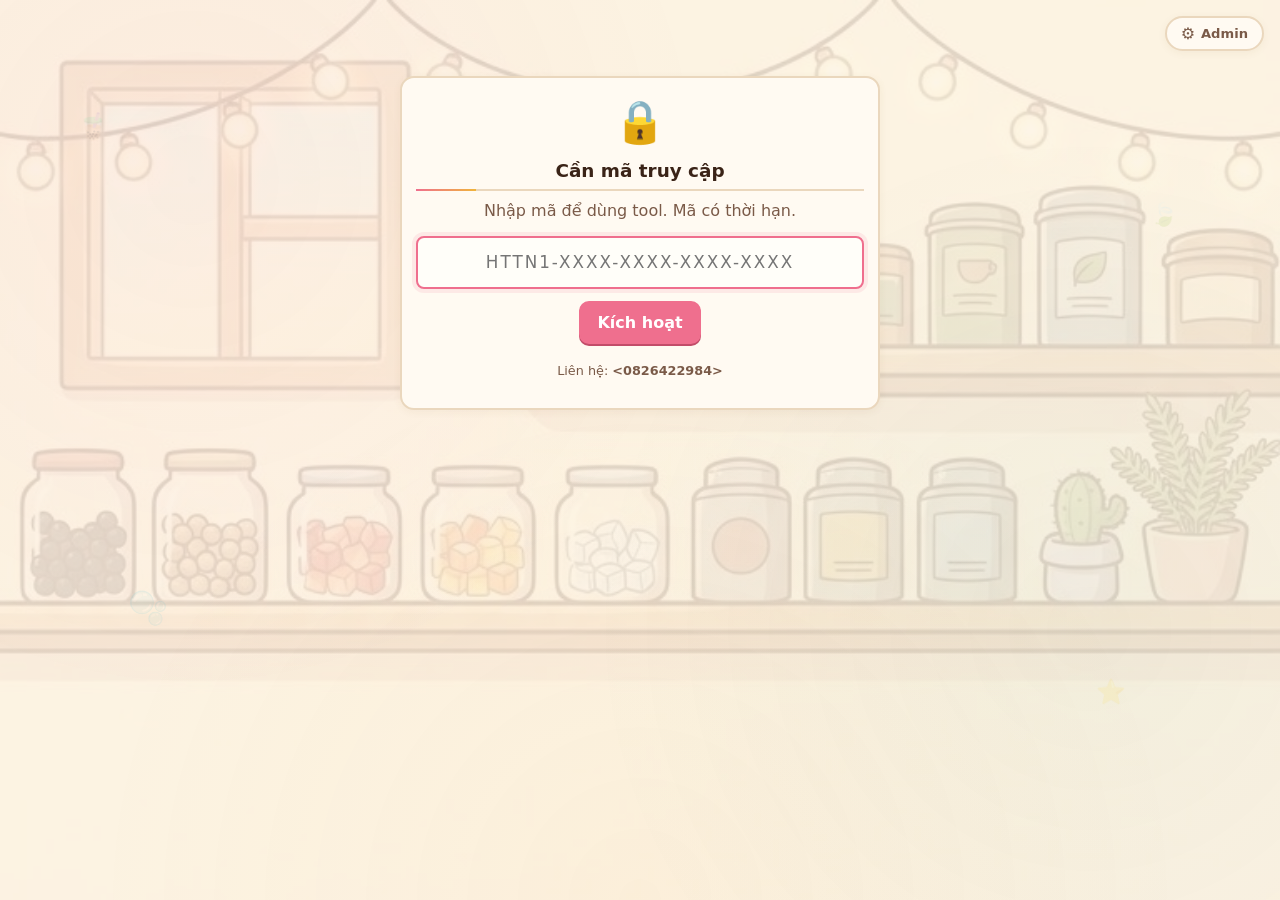
<file: index.html>
<!DOCTYPE html>
<html lang="vi">
<head>
<meta charset="UTF-8">
<meta name="viewport" content="width=device-width, initial-scale=1">
<title>Tiệm Trà Nhỏ — Save Editor</title>
<meta name="color-scheme" content="only light">
<link rel="stylesheet" href="css/main.css">
</head>
<body>

<a href="admin.html" class="mode-switch" title="Chuyển sang chế độ Admin">
  <span class="ico">⚙</span>
  <span>Admin</span>
</a>

<div class="deco" aria-hidden="true">
  <span class="deco-item d1">🧋</span>
  <span class="deco-item d2">🍃</span>
  <span class="deco-item d3">🫧</span>
  <span class="deco-item d4">⭐</span>
  <span class="deco-item d5">🌸</span>
</div>

<div class="wrap">

  <div id="gate" class="gate hidden">
    <div class="panel gate-panel">
      <div class="gate-icon">🔒</div>
      <h2 style="margin-top:0">Cần mã truy cập</h2>
      <p class="sub">Nhập mã để dùng tool. Mã có thời hạn.</p>
      <input type="text" id="gateInput" placeholder="HTTN1-XXXX-XXXX-XXXX-XXXX" autocomplete="off">
      <div class="row" style="justify-content:center;margin-top:12px">
        <button id="gateBtn">Kích hoạt</button>
      </div>
      <div id="gateMsg"></div>
      <p class="sub" style="font-size:.8rem;margin-top:18px">
        Liên hệ: <b>&lt;0826422984&gt;</b>
      </p>
    </div>
  </div>

  <div id="app" class="hidden">
    <div id="licBanner" class="banner ok"></div>

    <h1 class="appear">Tiệm Trà Nhỏ — Save Editor</h1>
    <p class="sub appear" style="animation-delay:.05s">Công cụ chỉnh mã sao lưu (offline, chạy hoàn toàn trong trình duyệt).</p>

    <div class="legal appear" style="animation-delay:.1s">
      <b>⚠️ Cảnh báo pháp lý &amp; đạo đức</b><br>
      Đây là công cụ <b>không chính thức</b>, không liên kết với tác giả game.
      Mã sao lưu chỉ chứa dữ liệu của <b>chính bạn</b>. Việc sửa save có thể vi phạm
      điều khoản sử dụng của game (nếu có). Bạn tự chịu mọi rủi ro về tiến trình,
      tài khoản, thiết bị. Không dùng để gian lận trong môi trường cạnh tranh,
      không phát tán save đã sửa như save gốc. Tác giả công cụ không chịu trách
      nhiệm cho bất kỳ hậu quả nào.
    </div>

    <div class="panel appear" style="animation-delay:.15s">
      <h2 style="margin-top:0">1. Nhập mã sao lưu</h2>
      <textarea id="inCode" placeholder="Dán mã TTN1... hoặc TTN2... vào đây"></textarea>
      <div class="row">
        <button id="btnLoad">Giải mã</button>
        <label class="chip" style="cursor:pointer">📂 Tải file .txt
          <input type="file" id="inFile" accept=".txt,text/plain" class="hidden">
        </label>
        <button class="ghost" id="btnClear">Xoá</button>
      </div>
      <div id="msg" class="hidden"></div>
    </div>

    <div id="editPane" class="hidden">
      <div class="panel">
        <h2 style="margin-top:0">2. Kiểm tra audit</h2>
        <div id="auditBox"></div>
        <div class="tip">
          Game sẽ <b>tịch thu toàn bộ tiền</b> nếu:
          <ul style="margin:6px 0 0 18px;padding:0">
            <li><code>money &gt; cap</code>, với <code>cap = 500 + day × 15.000.000</code></li>
            <li>hoặc <code>day &lt; 30</code> và <code>money &gt; 100.000.000</code></li>
          </ul>
        </div>
      </div>

      <div class="panel">
        <h2 style="margin-top:0">3. Chỉnh chỉ số</h2>
        <h3>Tiền &amp; ngày</h3>
        <div class="grid" id="scalarGrid"></div>
        <h3>Shop</h3>
        <div class="grid">
          <div class="field">
            <label>Tên quán</label>
            <input type="text" id="fShopName">
          </div>
        </div>
        <h3>Mở khoá món</h3>
        <div class="row">
          <button class="ghost" id="btnUnlockAll">Mở tất cả</button>
          <button class="ghost" id="btnUnlockNone">Khoá tất cả</button>
        </div>
        <div class="chips" id="unlockChips"></div>

        <h3>Đánh giá (reviews)</h3>
        <div id="revStats"></div>
        <div class="row">
          <button class="ghost" id="btnRev5">⭐ Set tất cả 5 sao</button>
          <button class="ghost" id="btnRevMax">💥 Set tất cả (kể cả mốc) 5 sao</button>
          <button class="ghost" id="btnRevRefresh">🔄 Refresh thống kê</button>
        </div>
        <div class="tip">
          Nút thường: đổi hết review khách thành 5 sao, giữ nguyên review mốc hệ thống.<br>
          Nút 💥: đổi cả review mốc (thường là review reset 0 sao khi cán mốc 5★) — dùng khi muốn mọi thứ đều 5★.
        </div>

        <h3>Nâng cấp / nhân viên</h3>
        <div class="row">
          <button class="ghost" id="btnUpgAll">Bật tất cả</button>
          <button class="ghost" id="btnUpgNone">Tắt tất cả</button>
        </div>
        <div class="chips" id="upgChips"></div>

        <h3>Cấp nâng cấp (upgLv)</h3>
        <div class="grid" id="upgLvGrid"></div>

        <h3>Cấp trang bị (equipLv)</h3>
        <div class="grid" id="equipLvGrid"></div>

        <h3>Giá bán từng món (sell)</h3>
        <div class="tip">Sửa giá bán ảnh hưởng trực tiếp tới thu nhập. Đừng để lệch quá so với giá gốc — dễ bị audit.</div>
        <div class="grid" id="sellGrid"></div>

        <h3>Nhân viên đã thuê</h3>
        <div class="chips" id="hiredChips"></div>

        <h3>Ứng dụng đã tham gia</h3>
        <div class="chips" id="appsChips"></div>

        <h3>Ngân hàng</h3>
        <div class="grid" id="bankGrid"></div>

        <h3>Thú cưng</h3>
        <div class="grid" id="petGrid"></div>
        <div class="row">
          <button class="ghost" id="btnPetMax">🐾 Max pet</button>
        </div>

        <h3>Vườn</h3>
        <div class="row">
          <button class="ghost" id="btnGardenUnlock">🌱 Mở hết plot</button>
          <button class="ghost" id="btnGardenSeeds">🌰 Max hạt</button>
        </div>

        <h3>Chi nhánh đã mở</h3>
        <div class="chips" id="branchChips"></div>

        <h3>Sảnh chờ (lobby rooms)</h3>
        <div class="chips" id="lobbyChips"></div>

        <h3>Khác</h3>
        <div class="grid" id="miscGrid"></div>

        <h3>Tồn kho</h3>
        <div class="row">
          <button class="ghost" id="btnStockMax">Đặt tất cả = 999 / exp 9999</button>
        </div>
        <div id="stockList" style="margin-top:8px"></div>
        <details>
          <summary>Sửa JSON thô (nâng cao)</summary>
          <textarea id="rawJson" style="margin-top:8px;min-height:220px"></textarea>
          <div class="row">
            <button class="ghost" id="btnApplyRaw">Áp dụng JSON</button>
            <button class="ghost" id="btnRefreshRaw">Load lại JSON</button>
          </div>
        </details>
      </div>

      <div class="panel">
        <h2 style="margin-top:0">4. Xuất mã mới</h2>
        <div class="row">
          <div class="field" style="min-width:220px;margin:0">
            <label>Định dạng mã xuất</label>
            <select id="encFormat">
              <option value="TTN1">TTN1 (có checksum, dài hơn)</option>
              <option value="TTN2">TTN2 (rút gọn, không checksum)</option>
            </select>
          </div>
        </div>
        <div class="row">
          <button id="btnEncode">Mã hoá</button>
          <button class="ghost" id="btnCopy" disabled>Copy</button>
          <button class="ghost" id="btnDownload" disabled>Tải file</button>
        </div>
        <textarea id="outCode" readonly style="margin-top:10px" placeholder="Mã mới sẽ hiện ở đây"></textarea>
      </div>
    </div>

    <p class="footer">
      Chạy offline · Không gửi dữ liệu đi đâu
    </p>
  </div>
</div>

<script src="js/license.js"></script>
<script src="js/main.js"></script>
</body>
</html>
</file>
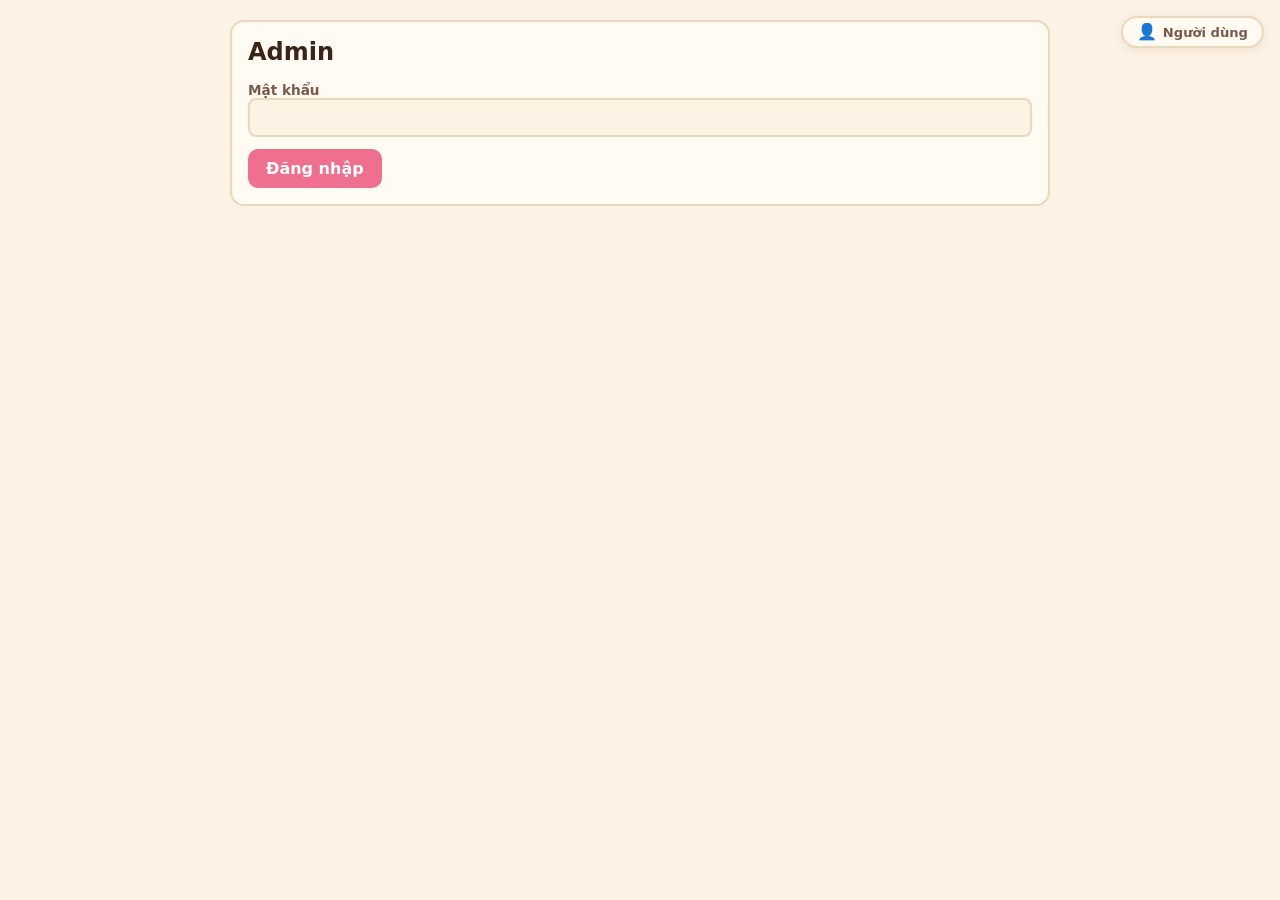
<file: admin.html>
<!DOCTYPE html>
<html lang="vi">
<head>
<meta charset="UTF-8">
<meta name="viewport" content="width=device-width, initial-scale=1">
<title>Admin — Tạo mã</title>
<meta name="robots" content="noindex,nofollow">
<link rel="stylesheet" href="css/admin.css">
</head>
<body>

<a href="index.html" class="mode-switch" title="Chuyển về chế độ người dùng">
  <span class="ico">👤</span>
  <span>Người dùng</span>
</a>

<!-- ===== LOGIN ===== -->
<div id="loginPanel" class="panel">
  <h1>Admin</h1>
  <label>Mật khẩu</label>
  <input type="password" id="pwInput" autocomplete="off">
  <button id="pwBtn">Đăng nhập</button>
  <div id="pwMsg"></div>
</div>

<!-- ===== MAIN ===== -->
<div id="mainPanel" class="hidden">
  <h1>Admin Panel</h1>

  <!-- Tạo mã -->
  <div class="panel">
    <h2 style="margin-top:0">Tạo mã</h2>
    <label>Tên mã (A-Z, 0-9)</label>
    <input type="text" id="fName" value="HACKHACK">
    <label>Hết hạn sau (ngày)</label>
    <input type="number" id="fDays" value="2" min="1" max="365">
    <label>Hoặc nhập ngày giờ cụ thể (bỏ trống nếu dùng "số ngày")</label>
    <input type="datetime-local" id="fExp">
    <label>Ghi chú (admin)</label>
    <input type="text" id="fNote" placeholder="user A / discord / ...">
    <div class="row">
      <button id="btnGen">Tạo mã</button>
      <button class="ghost" id="btnClear">Xoá form</button>
    </div>
    <div id="genMsg"></div>
  </div>

  <!-- Kết quả -->
  <div id="resultPanel" class="panel hidden">
    <h2 style="margin-top:0">Mã gửi user</h2>
    <pre id="outCode"></pre>
    <div class="row"><button class="ghost" id="btnCopyCode">Copy mã</button></div>

    <h2>Hash</h2>
    <pre id="outHash"></pre>
    <div class="row"><button class="ghost" id="btnCopyHash">Copy hash</button></div>
  </div>

  <!-- Quản lý danh sách -->
  <div class="panel">
    <h2 style="margin-top:0">
      Danh sách mã
      <span id="sourceBadge" class="badge dead" style="margin-left:6px">Chưa đồng bộ</span>
    </h2>
    <p style="font-size:.85rem;color:var(--soft);margin:4px 0">
      Tổng: <b id="entryCount">0</b> mã.
      Mã gốc được lưu trong localStorage của máy này — <b>backup thường xuyên</b> bằng nút bên dưới.
    </p>
    <div class="row">
      <button class="ghost" id="btnReload">🔄 Load lại từ server</button>
      <button id="btnExport">💾 Export effective-codes.json</button>
      <button class="ghost" id="btnExportWithCodes">📦 Backup admin (kèm mã gốc)</button>
      <button class="ghost" id="btnExportLog">📄 Tải danh sách mã (.txt)</button>
      <button class="ghost" id="btnImportBackup">📥 Import backup</button>
      <label class="ghost" style="cursor:pointer;display:inline-block;padding:8px 16px;border:2px solid var(--line);border-radius:10px;font-weight:700;margin-top:12px">
        📂 Import effective-codes.json
        <input type="file" id="fileImport" accept=".json,application/json" class="hidden">
      </label>
      <input type="file" id="fileBackupImport" accept=".json,application/json" class="hidden">
      <button class="ghost warnb" id="btnReset">🗑 Xoá hết</button>
    </div>
    <div id="fileMsg"></div>
    <div class="entry-list" id="entryList"></div>
  </div>

  <!-- Đổi mật khẩu -->
  <div class="panel">
    <h2 style="margin-top:0">Đổi mật khẩu admin</h2>
    <p style="font-size:.85rem;color:var(--soft);margin:4px 0">
      Copy hash → paste vào <code>ADMIN_HASH</code> trong <code>js/admin.js</code>.
    </p>
    <label>Mật khẩu mới</label>
    <input type="password" id="pwNew" autocomplete="off">
    <button id="btnHashPw">Sinh hash</button>
    <pre id="pwHashOut"></pre>
  </div>
</div>

<script src="js/license.js"></script>
<script src="js/admin.js"></script>
</body>
</html>
</file>
<file: css/main.css>
:root{
  --bg:#fdf3e4; --ink:#3a2317; --soft:#7a5a48;
  --panel:#fffaf2; --line:#ead7bd; --pink:#ef6f8e;
  --pink-d:#c24c69; --mint:#4fa883; --warn:#e2574c;
  --gold:#f0b43c;
  --shadow-sm:0 2px 8px rgba(120,80,40,.06);
  --shadow-md:0 6px 20px rgba(120,80,40,.12);
  --shadow-lg:0 12px 32px rgba(120,80,40,.18);
  --ease-out:cubic-bezier(.16,1,.3,1);
  --ease-bounce:cubic-bezier(.34,1.56,.64,1);
}
*{box-sizing:border-box}
html{scroll-behavior:smooth}
html,body{margin:0;padding:0;min-height:100%}
body{
  background:var(--bg);color:var(--ink);
  font-family:system-ui,-apple-system,"Segoe UI",sans-serif;
  line-height:1.45;padding:16px;position:relative;
  overflow-x:hidden;
  animation:fadeIn .5s var(--ease-out);
}
body::before{
  content:'';position:fixed;inset:0;z-index:-2;
  background:#f6ecd6 url('../img/kho.jpg') center top/cover no-repeat;
  opacity:.16;pointer-events:none;
  animation:slowZoom 30s ease-in-out infinite alternate;
}
body::after{
  content:'';position:fixed;inset:0;z-index:-1;pointer-events:none;
  background:
    radial-gradient(circle at 15% 20%, rgba(239,111,142,.06), transparent 40%),
    radial-gradient(circle at 85% 70%, rgba(79,168,131,.06), transparent 40%),
    radial-gradient(circle at 50% 100%, rgba(240,180,60,.05), transparent 50%);
  animation:bgShift 20s ease-in-out infinite alternate;
}

@keyframes fadeIn{from{opacity:0}to{opacity:1}}
@keyframes fadeInUp{from{opacity:0;transform:translateY(24px)}to{opacity:1;transform:translateY(0)}}
@keyframes fadeInDown{from{opacity:0;transform:translateY(-16px)}to{opacity:1;transform:translateY(0)}}
@keyframes scaleIn{from{opacity:0;transform:scale(.92)}to{opacity:1;transform:scale(1)}}
@keyframes pulseGlow{0%,100%{box-shadow:0 0 0 0 rgba(239,111,142,.5)}50%{box-shadow:0 0 0 10px rgba(239,111,142,0)}}
@keyframes bounceY{0%,100%{transform:translateY(0)}50%{transform:translateY(-4px)}}
@keyframes wobble{0%,100%{transform:rotate(0)}25%{transform:rotate(-6deg)}75%{transform:rotate(6deg)}}
@keyframes spin{to{transform:rotate(360deg)}}
@keyframes ripple{to{transform:scale(4);opacity:0}}
@keyframes slowZoom{from{transform:scale(1)}to{transform:scale(1.06)}}
@keyframes bgShift{
  from{background-position:0% 0%, 100% 100%, 50% 100%}
  to{background-position:20% 20%, 80% 80%, 30% 70%}
}
@keyframes float1{
  0%,100%{transform:translate(0,0) rotate(0)}
  50%{transform:translate(-20px,-30px) rotate(15deg)}
}
@keyframes float2{
  0%,100%{transform:translate(0,0) rotate(0)}
  50%{transform:translate(15px,-25px) rotate(-12deg)}
}

.appear{
  opacity:0;
  animation:fadeInUp .7s var(--ease-out) forwards;
}

.deco{position:fixed;inset:0;z-index:0;pointer-events:none;overflow:hidden}
.deco-item{position:absolute;font-size:1.6rem;opacity:.12;filter:blur(.5px);will-change:transform}
.deco-item.d1{top:12%;left:6%;animation:float1 14s ease-in-out infinite}
.deco-item.d2{top:22%;right:8%;animation:float2 16s ease-in-out infinite;font-size:1.4rem}
.deco-item.d3{top:65%;left:10%;animation:float1 18s ease-in-out infinite reverse;font-size:2rem}
.deco-item.d4{top:75%;right:12%;animation:float2 20s ease-in-out infinite;font-size:1.5rem}
.deco-item.d5{top:42%;left:50%;animation:float1 22s ease-in-out infinite;font-size:1.3rem;opacity:.08}

.wrap{max-width:920px;margin:0 auto;position:relative;z-index:1}
h1{font-size:1.6rem;margin:0 0 4px}
h2{font-size:1.15rem;margin:22px 0 8px;border-bottom:2px solid var(--line);padding-bottom:4px;position:relative}
h2::after{
  content:'';position:absolute;left:0;bottom:-2px;height:2px;width:0;
  background:linear-gradient(90deg,var(--pink),var(--gold));
  animation:growLine 1s var(--ease-out) .3s forwards;
}
@keyframes growLine{to{width:60px}}
h3{font-size:.95rem;margin:14px 0 6px}
.sub{color:var(--soft);margin:0 0 14px}

.legal{
  background:#fff7e0;border:2px solid var(--gold);
  border-radius:12px;padding:12px 14px;margin-bottom:18px;
  font-size:.9rem;color:#6b4e38;
  transition:transform .2s var(--ease-out), box-shadow .2s;
}
.legal:hover{transform:translateY(-2px);box-shadow:var(--shadow-md)}
.legal b{color:#8a3a50}

.warn{background:#fde2e2;border:2px solid var(--warn);border-radius:12px;padding:10px 14px;margin:12px 0;font-size:.88rem;color:#a83a31;animation:scaleIn .3s var(--ease-bounce)}
.ok{background:#e6f5ec;border:2px solid var(--mint);border-radius:12px;padding:10px 14px;margin:12px 0;font-size:.88rem;color:#2f7a4f;animation:scaleIn .3s var(--ease-bounce)}
.tip{background:#fff7e0;border:2px solid var(--gold);border-radius:10px;padding:8px 12px;margin:8px 0;font-size:.82rem;color:#6b4e38}

.panel{
  background:var(--panel);border:2px solid var(--line);
  border-radius:14px;padding:14px;margin-bottom:14px;
  box-shadow:var(--shadow-sm);
  transition:transform .25s var(--ease-out), box-shadow .25s var(--ease-out), border-color .25s;
}
.panel:hover{
  transform:translateY(-2px);
  box-shadow:var(--shadow-md);
  border-color:#ddc4a4;
}

textarea{
  width:100%;min-height:110px;border:2px solid var(--line);
  background:var(--bg);color:var(--ink);border-radius:10px;
  padding:10px;font:inherit;font-size:.9rem;resize:vertical;
  font-family:ui-monospace,Consolas,monospace;word-break:break-all;
  transition:border-color .2s, box-shadow .2s, background .2s;
}
textarea:focus{
  outline:none;border-color:var(--pink);background:#fffef9;
  box-shadow:0 0 0 4px rgba(239,111,142,.12);
}

input[type=text],input[type=number],input[type=password]{
  width:100%;border:2px solid var(--line);background:var(--bg);
  color:var(--ink);border-radius:8px;padding:6px 10px;
  font:inherit;font-size:.92rem;
  transition:border-color .2s, box-shadow .2s, background .2s;
}
input:focus{
  outline:none;border-color:var(--pink);background:#fffef9;
  box-shadow:0 0 0 4px rgba(239,111,142,.12);
}

select{
  width:100%;border:2px solid var(--line);background:var(--bg);
  color:var(--ink);border-radius:8px;padding:6px 10px;
  font:inherit;font-size:.92rem;
  transition:border-color .2s, box-shadow .2s;
}
select:focus{
  outline:none;border-color:var(--pink);
  box-shadow:0 0 0 4px rgba(239,111,142,.12);
}

button{
  font:inherit;border:2px solid var(--pink);
  background:var(--pink);color:#fff;border-radius:10px;
  padding:8px 16px;font-weight:700;cursor:pointer;
  position:relative;overflow:hidden;
  transition:transform .15s var(--ease-out), box-shadow .2s, background .2s;
  box-shadow:0 2px 0 var(--pink-d);
}
button:hover{background:var(--pink-d);border-color:var(--pink-d);transform:translateY(-1px);box-shadow:0 4px 0 var(--pink-d)}
button:active{transform:translateY(2px);box-shadow:0 0 0 var(--pink-d)}
button.ghost{
  background:var(--panel);color:var(--ink);border-color:var(--line);
  box-shadow:0 2px 0 var(--line);
}
button.ghost:hover{background:var(--bg);box-shadow:0 4px 0 var(--line)}
button.ghost:active{box-shadow:0 0 0 var(--line)}
button:disabled{opacity:.5;cursor:not-allowed;transform:none;box-shadow:0 2px 0 var(--pink-d)}
button:disabled:hover{transform:none}

.ripple{
  position:absolute;border-radius:50%;
  background:rgba(255,255,255,.6);
  width:20px;height:20px;
  transform:scale(0);pointer-events:none;
  animation:ripple .6s var(--ease-out);
}
button.ghost .ripple{background:rgba(239,111,142,.35)}

.row{display:flex;gap:8px;flex-wrap:wrap;margin-top:10px;align-items:center}
.grid{display:grid;grid-template-columns:repeat(auto-fill,minmax(240px,1fr));gap:10px;margin-top:6px}
.field label{display:block;font-size:.78rem;color:var(--soft);font-weight:700;margin-bottom:2px}
.field small{display:block;color:var(--soft);font-size:.72rem;margin-top:2px}
.field.alert input{border-color:var(--warn);animation:wobble .4s}
.field.alert small{color:var(--warn);font-weight:700}

.chips{display:flex;flex-wrap:wrap;gap:8px;margin-top:6px}
.chip{
  border:2px solid var(--line);background:var(--bg);
  border-radius:14px;padding:6px 12px;
  font-size:.82rem;font-weight:700;
  cursor:pointer;
  display:inline-flex;flex-direction:column;align-items:flex-start;gap:1px;
  line-height:1.15;
  transition:transform .15s var(--ease-bounce), border-color .2s, background .2s, color .2s, box-shadow .2s;
  min-width:0;
}
.chip:hover{transform:translateY(-2px);box-shadow:var(--shadow-sm)}
.chip .chip-name{font-size:.88rem;white-space:nowrap}
.chip .chip-id{
  font-size:.62rem;font-weight:600;color:var(--soft);
  font-family:ui-monospace,Consolas,monospace;
  opacity:.65;letter-spacing:.3px;white-space:nowrap;
}
.chip.on{
  border-color:var(--pink);background:var(--pink);color:#fff;
  animation:chipPop .3s var(--ease-bounce);
  box-shadow:0 2px 8px rgba(239,111,142,.35);
}
.chip.on .chip-id{color:rgba(255,255,255,.75);opacity:.9}
@keyframes chipPop{0%{transform:scale(1)}40%{transform:scale(1.12)}100%{transform:scale(1)}}

.chips.grouped{display:block;margin-top:6px}
.chip-group{
  margin-bottom:14px;padding:10px 12px;
  background:rgba(255,255,255,.4);
  border-radius:12px;border:1px dashed var(--line);
}
.chip-group-title{
  font-size:.75rem;font-weight:800;color:var(--pink-d);
  letter-spacing:.5px;text-transform:uppercase;
  margin-bottom:8px;display:flex;align-items:center;gap:6px;
}
.chip-group-title::before{
  content:'';display:inline-block;
  width:4px;height:14px;background:var(--pink);border-radius:2px;
}

.stock-section{
  margin-bottom:14px;padding:10px 12px;
  background:rgba(255,255,255,.4);
  border-radius:12px;border:1px dashed var(--line);
}
.stock-title{
  font-size:.75rem;font-weight:800;color:var(--pink-d);
  letter-spacing:.5px;text-transform:uppercase;
  margin-bottom:8px;display:flex;align-items:center;gap:6px;
}
.stock-title::before{
  content:'';display:inline-block;
  width:4px;height:14px;background:var(--pink);border-radius:2px;
}
.stockrow{
  display:grid;grid-template-columns:1fr 90px 90px;
  gap:8px;align-items:center;
  margin-bottom:6px;font-size:.85rem;
  padding:4px 6px;border-radius:8px;
  transition:background .15s;
}
.stockrow:hover{background:rgba(234,215,189,.35)}
.stockrow .nm{
  color:var(--ink);font-weight:700;
  white-space:nowrap;overflow:hidden;text-overflow:ellipsis;
}
.stockrow input{font-size:.85rem;padding:5px 8px;text-align:center}

.kpi{display:grid;grid-template-columns:repeat(auto-fill,minmax(150px,1fr));gap:8px;margin-top:8px}
.kpi div{
  background:var(--bg);border-radius:10px;padding:8px 10px;
  font-size:.8rem;color:var(--soft);
  transition:transform .2s var(--ease-out), background .2s;
}
.kpi div:hover{transform:translateY(-3px);background:#fff8e8}
.kpi b{display:block;font-size:1.05rem;color:var(--ink);margin-top:2px}

.hidden{display:none !important}
details{margin-top:10px}
details summary{
  cursor:pointer;color:var(--soft);font-weight:700;font-size:.85rem;
  transition:color .2s;list-style:none;
  display:flex;align-items:center;gap:6px;
}
details summary::before{content:'▸';transition:transform .2s}
details[open] summary::before{transform:rotate(90deg)}
details summary:hover{color:var(--pink-d)}
code{background:var(--bg);padding:1px 5px;border-radius:5px;font-size:.85em}

.gate{max-width:480px;margin:60px auto;text-align:center}
.gate-panel{animation:scaleIn .5s var(--ease-bounce), fadeIn .4s}
.gate-icon{
  font-size:2.6rem;margin-bottom:6px;
  display:inline-block;
  animation:bounceY 2.4s ease-in-out infinite;
}
.gate input{
  font-size:1.05rem;text-align:center;letter-spacing:2px;padding:12px;
  transition:border-color .2s, box-shadow .2s;
}
.gate input:focus{animation:pulseGlow 1.5s ease-out infinite}

.banner{
  border-radius:10px;padding:8px 14px;margin-bottom:14px;
  font-size:.85rem;font-weight:700;text-align:center;
  animation:fadeInDown .5s var(--ease-out);
  position:relative;overflow:hidden;
}
.banner.ok{background:#e6f5ec;border:2px solid var(--mint);color:#2f7a4f}
.banner.warn{background:#fde2e2;border:2px solid var(--warn);color:#a83a31;animation:fadeInDown .5s var(--ease-out), pulseBanner 2s ease-in-out 1s infinite}
.banner.info{background:#e6f0fb;border:2px solid #4a90c8;color:#2f5f8a}
@keyframes pulseBanner{
  0%,100%{box-shadow:0 0 0 0 rgba(226,87,76,.5)}
  50%{box-shadow:0 0 0 8px rgba(226,87,76,0)}
}

#msg{animation:fadeInUp .35s var(--ease-out)}
#msg.warn{animation:fadeInUp .35s var(--ease-out), wobble .5s .3s}

.footer{text-align:center;font-size:.75rem;color:var(--soft);margin-top:24px}

.mode-switch{
  position:fixed;top:16px;right:16px;z-index:50;
  display:flex;align-items:center;gap:6px;
  background:var(--panel);border:2px solid var(--line);
  border-radius:24px;padding:6px 14px;
  font-size:.82rem;font-weight:700;color:var(--soft);
  text-decoration:none;cursor:pointer;
  box-shadow:var(--shadow-sm);
  transition:all .2s var(--ease-out);
  animation:fadeInDown .6s var(--ease-out) .3s backwards;
}
.mode-switch:hover{
  border-color:var(--pink);color:var(--pink-d);
  transform:translateY(-2px) scale(1.03);
  box-shadow:var(--shadow-md);
}
.mode-switch .ico{
  font-size:1rem;line-height:1;
  display:inline-block;
  transition:transform .4s var(--ease-bounce);
}
.mode-switch:hover .ico{transform:rotate(180deg)}

.spinner{
  display:inline-block;width:14px;height:14px;
  border:2px solid var(--line);border-top-color:var(--pink);
  border-radius:50%;
  animation:spin .7s linear infinite;
  vertical-align:-2px;margin-right:6px;
}

.grid > .field{
  opacity:0;
  animation:fadeInUp .5s var(--ease-out) forwards;
}
.grid > .field:nth-child(1){animation-delay:.02s}
.grid > .field:nth-child(2){animation-delay:.04s}
.grid > .field:nth-child(3){animation-delay:.06s}
.grid > .field:nth-child(4){animation-delay:.08s}
.grid > .field:nth-child(5){animation-delay:.10s}
.grid > .field:nth-child(6){animation-delay:.12s}
.grid > .field:nth-child(7){animation-delay:.14s}
.grid > .field:nth-child(8){animation-delay:.16s}
.grid > .field:nth-child(9){animation-delay:.18s}
.grid > .field:nth-child(10){animation-delay:.20s}

.chips > .chip{
  opacity:0;
  animation:fadeInUp .35s var(--ease-out) forwards;
}
.chips > .chip:nth-child(odd){animation-delay:.02s}
.chips > .chip:nth-child(even){animation-delay:.05s}

@media (max-width:600px){
  .stockrow{grid-template-columns:1fr 70px 70px;gap:6px;font-size:.82rem}
  .stockrow input{font-size:.78rem;padding:4px 4px}
}
@media (max-width:480px){
  .mode-switch{top:8px;right:8px;padding:5px 10px;font-size:.75rem}
  .deco-item{font-size:1.2rem}
}

@media (prefers-reduced-motion: reduce){
  *, *::before, *::after{
    animation-duration:.01ms !important;
    animation-iteration-count:1 !important;
    transition-duration:.01ms !important;
    scroll-behavior:auto !important;
  }
  .appear{opacity:1}
  .deco{display:none}
  body::before{animation:none}
  body::after{animation:none}
}
</file>
<file: css/admin.css>
:root{
  --bg:#fdf3e4; --ink:#3a2317; --soft:#7a5a48;
  --panel:#fffaf2; --line:#ead7bd; --pink:#ef6f8e;
  --pink-d:#c24c69; --mint:#4fa883; --warn:#e2574c;
  --gold:#f0b43c;
}
*{box-sizing:border-box}
body{background:var(--bg);color:var(--ink);font-family:system-ui,sans-serif;padding:20px;max-width:860px;margin:0 auto}
h1{margin-top:0;font-size:1.5rem}
h2{font-size:1.1rem;margin:18px 0 6px}
.panel{background:var(--panel);border:2px solid var(--line);border-radius:14px;padding:16px;margin-bottom:14px}
label{display:block;font-weight:700;font-size:.85rem;margin-top:10px;color:var(--soft)}
input{width:100%;border:2px solid var(--line);background:var(--bg);color:var(--ink);border-radius:8px;padding:8px 12px;font:inherit;box-sizing:border-box}
input:focus{outline:2px solid var(--pink)}
button{font:inherit;border:2px solid var(--pink);background:var(--pink);color:#fff;border-radius:10px;padding:8px 16px;font-weight:700;cursor:pointer;margin-top:12px}
button:hover{background:var(--pink-d);border-color:var(--pink-d)}
button.ghost{background:var(--panel);color:var(--ink);border-color:var(--line)}
button.ghost:hover{background:var(--bg)}
button.warnb{border-color:var(--warn);color:var(--warn);background:transparent}
button.warnb:hover{background:#fde2e2}
pre{background:var(--bg);border:1px solid var(--line);border-radius:8px;padding:10px;overflow:auto;font-size:.85rem;white-space:pre-wrap;word-break:break-all}
.ok{background:#e6f5ec;border:2px solid var(--mint);border-radius:10px;padding:8px 12px;color:#2f7a4f;margin-top:10px;font-size:.9rem}
.warn{background:#fde2e2;border:2px solid var(--warn);border-radius:10px;padding:8px 12px;color:#a83a31;margin-top:10px;font-size:.9rem}
.info{background:#e6f0fb;border:2px solid #4a90c8;border-radius:10px;padding:8px 12px;color:#2f5f8a;margin-top:10px;font-size:.9rem}
.hidden{display:none!important}
.row{display:flex;gap:8px;flex-wrap:wrap;align-items:center;margin-top:8px}
.row.between{justify-content:space-between}
.row label.ghost{margin-top:0}
code{background:var(--bg);padding:1px 5px;border-radius:5px;font-size:.85em}
.entry-list{max-height:440px;overflow-y:auto;border:2px solid var(--line);border-radius:10px;padding:6px;background:var(--bg);margin-top:8px}
.entry{display:grid;grid-template-columns:1fr 1fr auto;gap:10px;align-items:center;padding:8px;border-bottom:1px dashed var(--line);font-size:.82rem}
.entry:last-child{border-bottom:0}
.entry .hash{font-family:ui-monospace,Consolas,monospace;color:var(--soft);font-size:.78rem;word-break:break-all}
.entry .exp{font-weight:700;font-size:.8rem}
.entry .exp.dead{color:var(--warn);text-decoration:line-through}
.entry button{margin:0}
.entry .btn-sm{padding:2px 10px;font-size:.75rem;margin-top:0}
.entry-note{font-size:.75rem;color:var(--soft);grid-column:1/-1;margin-top:2px}

/* Cột mã gốc */
.code-box{display:flex;align-items:center;gap:6px;min-width:0}
.user-code{
  font-family:ui-monospace,Consolas,monospace;
  background:#fff7e0;border:1px solid var(--gold);
  border-radius:6px;padding:4px 8px;
  font-size:.75rem;font-weight:700;color:#6b4e38;
  white-space:nowrap;overflow:hidden;text-overflow:ellipsis;
  cursor:pointer;flex:1;min-width:0;
}
.user-code:hover{background:#ffefc4}
.no-code{
  color:var(--soft);font-style:italic;font-size:.75rem;
  flex:1;padding:4px 8px;
}
.badge{display:inline-block;padding:1px 8px;border-radius:10px;font-size:.7rem;font-weight:800;margin-left:4px}
.badge.live{background:#e6f5ec;color:#2f7a4f}
.badge.dead{background:#fde2e2;color:#a83a31}
.badge.local{background:#fff7e0;color:#8a6412;border:1px solid var(--gold)}
.footer{text-align:center;font-size:.75rem;color:var(--soft);margin-top:24px}

@media (max-width:640px){
  .entry{grid-template-columns:1fr auto;gap:6px}
  .code-box{grid-column:1/-1}
}

/* ===== Toggle Admin/User button ===== */
.mode-switch{
  position:fixed;top:16px;right:16px;z-index:50;
  display:flex;align-items:center;gap:6px;
  background:var(--panel);border:2px solid var(--line);
  border-radius:24px;padding:6px 14px;
  font-size:.82rem;font-weight:700;color:var(--soft);
  text-decoration:none;cursor:pointer;
  box-shadow:0 2px 8px rgba(120,80,40,.12);
  transition:all .15s;
}
.mode-switch:hover{
  border-color:var(--pink);color:var(--pink-d);
  transform:translateY(-1px);
  box-shadow:0 4px 12px rgba(120,80,40,.18);
}
.mode-switch .ico{font-size:1rem;line-height:1}
@media (max-width:480px){
  .mode-switch{top:8px;right:8px;padding:5px 10px;font-size:.75rem}
}
</file>
